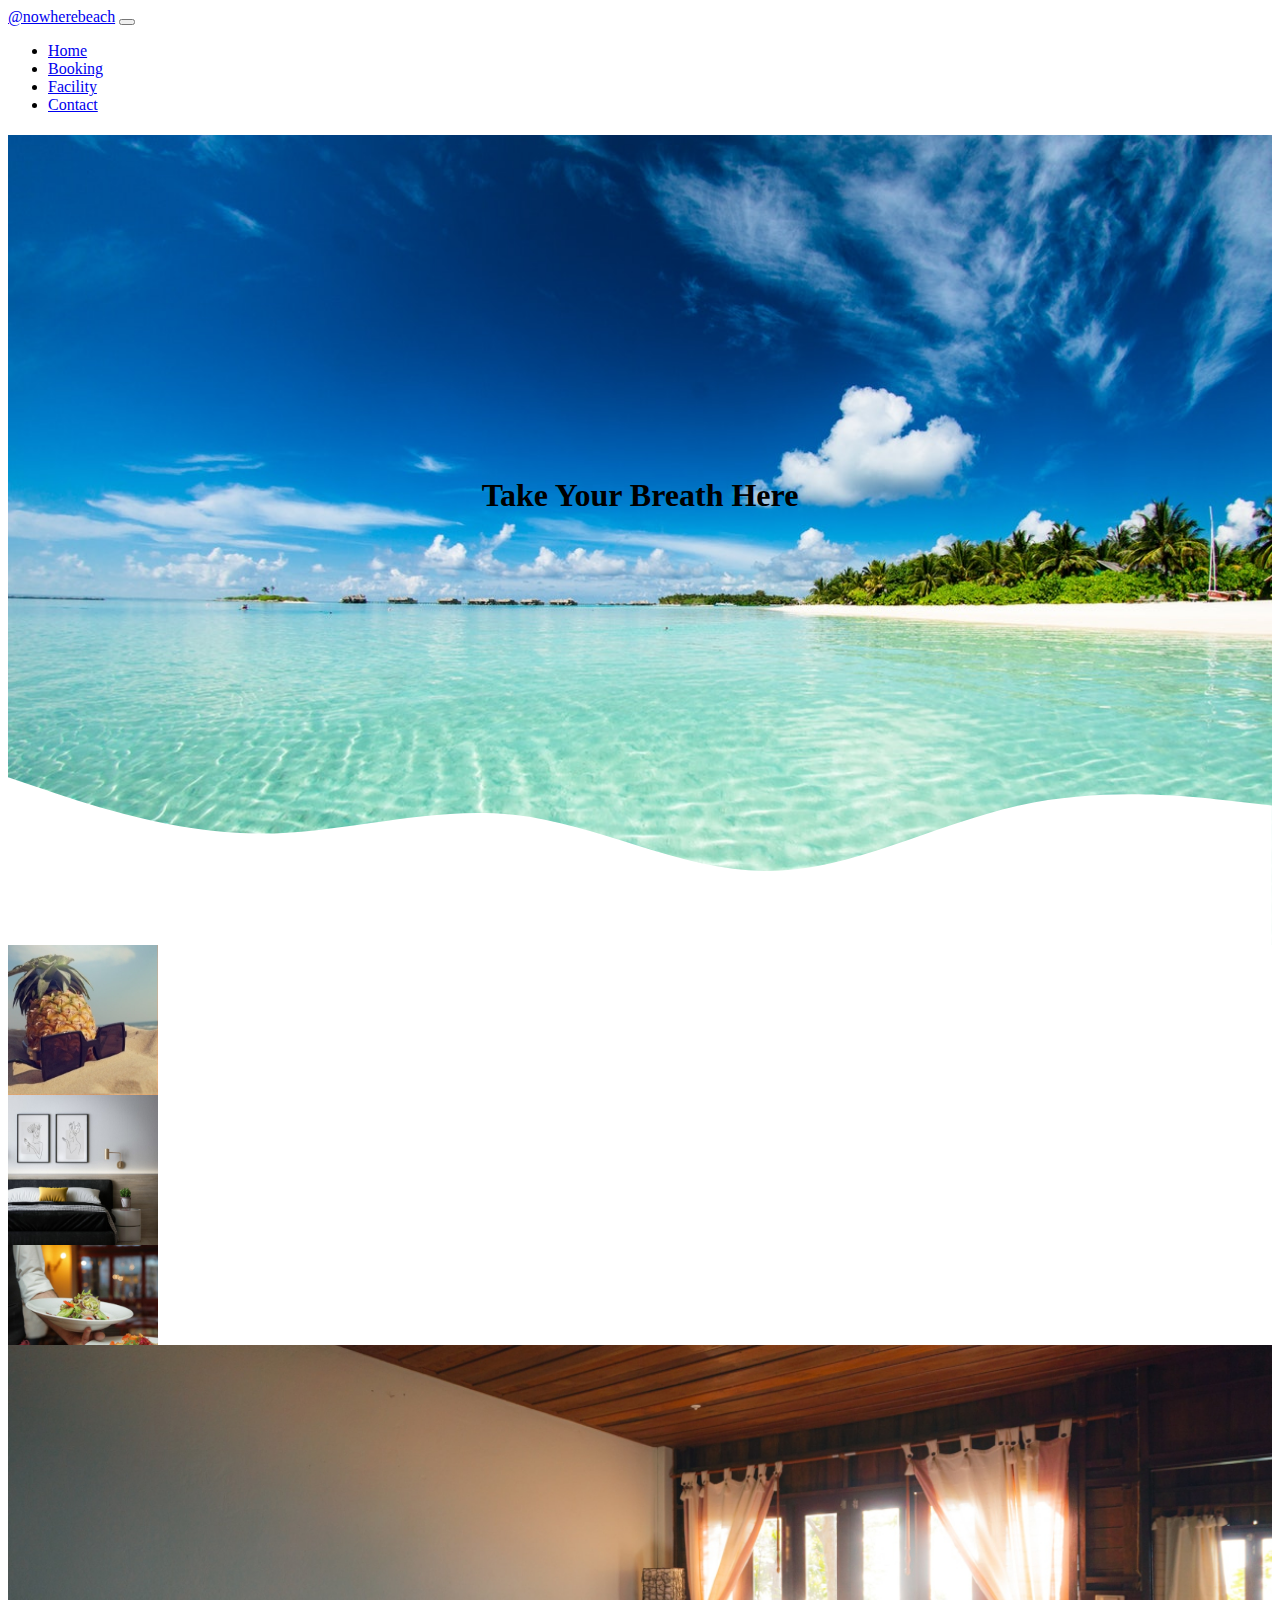
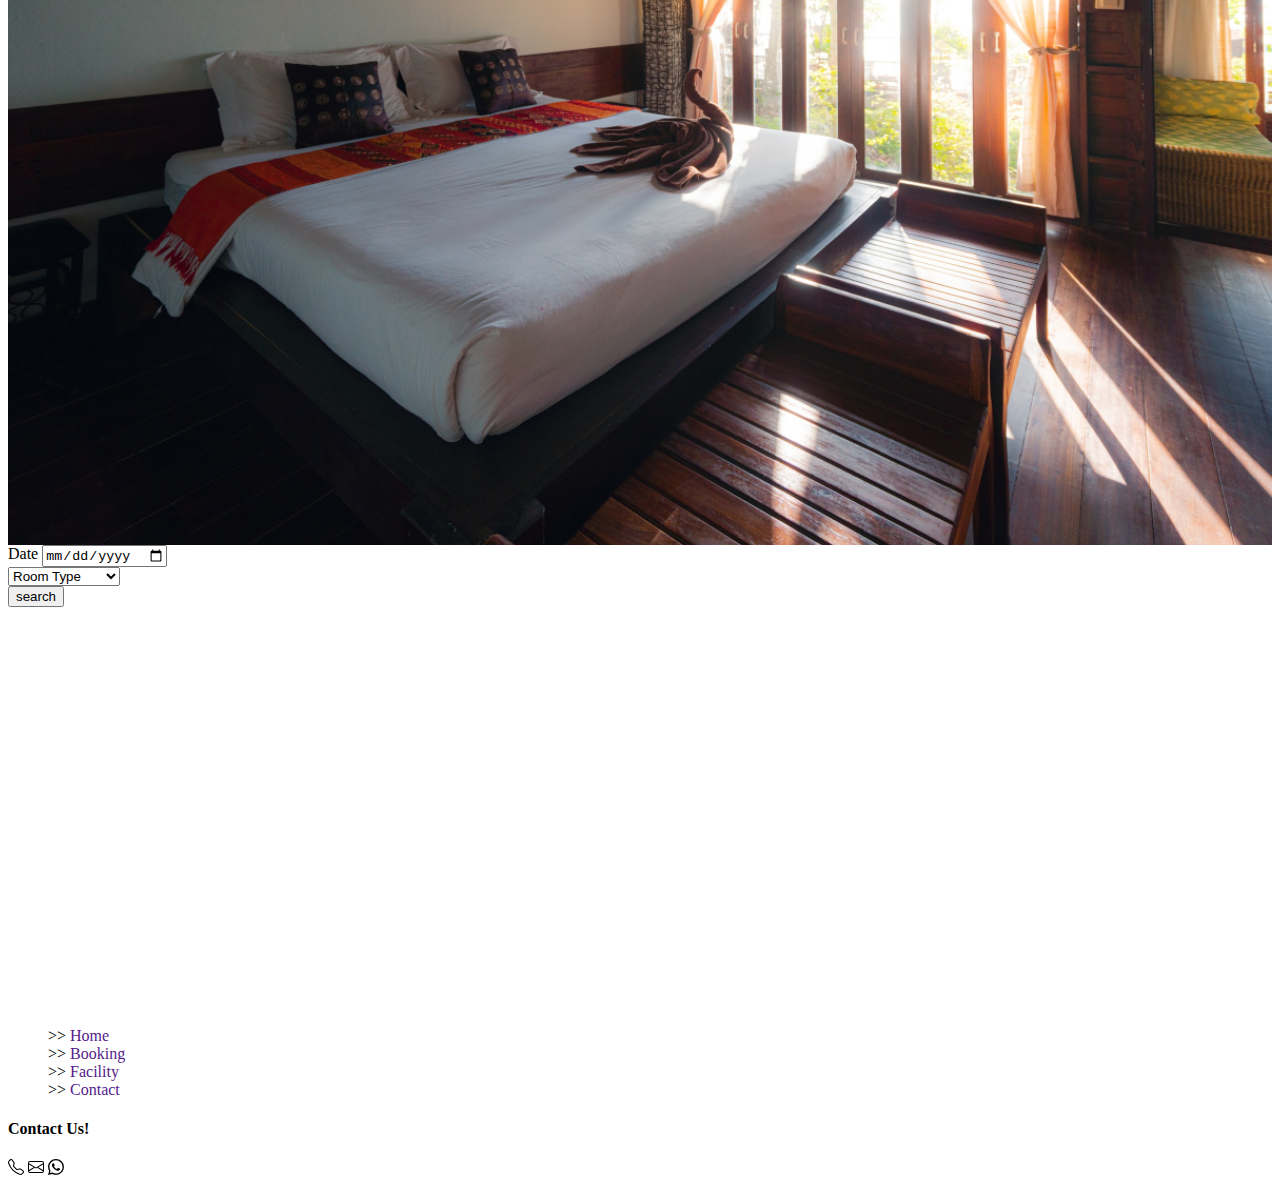
<file: nowherebeach/index.html>
<!DOCTYPE html>
<html lang="en">
  <head>
    <!-- Required meta tags -->
    <meta charset="utf-8" />
    <meta name="viewport" content="width=device-width, initial-scale=1" />

    <!-- Bootstrap CSS -->
    <link
      href="https://cdn.jsdelivr.net/npm/bootstrap@5.0.0-beta2/dist/css/bootstrap.min.css"
      rel="stylesheet"
      integrity="sha384-BmbxuPwQa2lc/FVzBcNJ7UAyJxM6wuqIj61tLrc4wSX0szH/Ev+nYRRuWlolflfl"
      crossorigin="anonymous"
    />

    <!-- OWN CSS -->
    <link rel="stylesheet" href="style.css" />

    <!-- JQUERY CDN -->
    <script src="https://ajax.googleapis.com/ajax/libs/jquery/3.5.1/jquery.min.js"></script>
    <!-- OWN JS -->
    <script src="script.js"></script>

    <link rel="shortcut icon" href="#" type="image/x-icon" />

    <title>Welcome</title>
  </head>

  <body>
    <!-- Navbar -->
    <nav class="navbar navbar-expand-lg navbar-light bg-light fixed-top">
      <div class="container">
        <a class="navbar-brand" href="#">@nowherebeach</a>
        <button
          class="navbar-toggler"
          type="button"
          data-bs-toggle="collapse"
          data-bs-target="#navbarNav"
          aria-controls="navbarNav"
          aria-expanded="false"
          aria-label="Toggle navigation"
        >
          <span class="navbar-toggler-icon"></span>
        </button>
        <div
          class="collapse navbar-collapse justify-content-end"
          id="navbarNav"
        >
          <ul class="navbar-nav">
            <li class="nav-item">
              <a class="nav-link active" aria-current="page" href="#">Home</a>
            </li>
            <li class="nav-item">
              <a class="nav-link" href="#">Booking</a>
            </li>
            <li class="nav-item">
              <a class="nav-link" href="#">Facility</a>
            </li>
            <li class="nav-item">
              <a class="nav-link" href="#">Contact</a>
            </li>
          </ul>
        </div>
      </div>
    </nav>
    <!-- END Navbar -->

    <!-- Hero Section -->
    <section class="hero">
      <h1 class="text-center text-white">Take Your <span>Breath Here</span></h1>
      <svg xmlns="http://www.w3.org/2000/svg" viewBox="0 0 1440 320">
        <path
          fill="#ffffff"
          fill-opacity="1"
          d="M0,128L48,144C96,160,192,192,288,192C384,192,480,160,576,170.7C672,181,768,235,864,234.7C960,235,1056,181,1152,160C1248,139,1344,149,1392,154.7L1440,160L1440,320L1392,320C1344,320,1248,320,1152,320C1056,320,960,320,864,320C768,320,672,320,576,320C480,320,384,320,288,320C192,320,96,320,48,320L0,320Z"
        ></path>
      </svg>
    </section>
    <!-- END Hero Section -->

    <!-- Intro Section -->
    <section class="intro">
      <div class="container intro p-5">
        <div class="row justify-content-around">
          <div class="col-sm col-md-3 intro-item rounded" id="beach">
            <p>Beautiful Beach</p>
          </div>
          <div class="col-sm col-md-3 intro-item rounded" id="room">
            <p>Perfect Room</p>
          </div>
          <div class="col col-md-3 intro-item rounded" id="restaurant">
            <p>Best Food</p>
          </div>
          <div class="col col-md-3 intro-item rounded" id="more">
            <p>Rich of Facility</p>
          </div>
        </div>
      </div>

      <!-- Intro > Gallery  -->
      <div class="container gallery-container">
        <div class="gallery text-center" id="beach-g">
          <div class="row gallery-item">
            <div class="col-5">
              <img src="img/beach/beach1.jpg" alt="" />
            </div>
            <div class="col-7">
              <h5>Beautiful Beach</h5>
              <p>
                Lorem ipsum dolor sit amet consectetur adipisicing elit.
                Explicabo quisquam voluptatum odit sit nulla laudantium corporis
                aut, et iusto numquam, eveniet itaque ducimus delectus
                praesentium consectetur beatae sint maiores architecto?
              </p>
            </div>
          </div>
          <div class="row gallery-item">
            <div class="col-7">
              <h5>Nature and Clean</h5>
              <p>
                Lorem ipsum dolor, sit amet consectetur adipisicing elit. Ut,
                tempore reprehenderit optio voluptatum earum accusamus
                voluptatibus maxime et culpa harum similique quas impedit velit
                quod!
              </p>
            </div>
            <div class="col-5">
              <img src="img/beach/beach2.jpg" alt="" />
            </div>
          </div>
          <div class="row gallery-item">
            <div class="col-5">
              <img src="img/beach/beach3.jpg" alt="" />
            </div>
            <div class="col-7">
              <h5>Beat the wave</h5>
              <p>
                Lorem ipsum dolor sit amet consectetur adipisicing elit. Aliquid
                id voluptatibus voluptates quis, error dolore.!
              </p>
              <p>
                Lorem ipsum dolor sit, amet consectetur adipisicing elit.
                Suscipit delectus nulla sequi pariatur fuga rem quidem magnam
                libero in dolores.
              </p>
            </div>
          </div>
        </div>

        <div class="gallery text-center" id="room-g">
          <div class="row gallery-item">
            <div class="col">
              <img src="img/room/room1.jpg" alt="" />
            </div>
            <div class="col">
              <h5>Tropical Room</h5>
              <p>
                Lorem ipsum dolor sit amet consectetur adipisicing elit. Illum,
                dolor! Eveniet asperiores distinctio sed atque sequi architecto
                aliquam alias labore accusamus quod nesciunt voluptatum,
                adipisci nulla optio delectus, tenetur quia.
              </p>
            </div>
          </div>

          <div class="row gallery-item">
            <div class="col">
              <img src="img/room/room2.jpg" alt="" />
              <img src="img/room/room3.jpg" alt="" />
            </div>
            <div class="col">
              <h5>Classic Room</h5>
              <p>
                Lorem ipsum, dolor sit amet consectetur adipisicing elit.
                Corporis velit labore consequuntur earum commodi? Nulla!
              </p>
              <p>
                Lorem ipsum dolor sit amet consectetur, adipisicing elit. Minima
                minus voluptatibus iusto rerum. Dolorem, vitae sunt. Laborum
                consequatur, eius dolor ab deserunt sint, corporis quisquam
                temporibus impedit ad delectus eligendi.
              </p>
            </div>
          </div>

          <div class="row gallery-item">
            <div class="col-8">
              <img src="img/room/room4.jpg" alt="" / id="expensive-room-image">
            </div>
            <div class="col-4">
              <h5>Expensive Room</h5>
              <p>
                Lorem ipsum, dolor sit amet consectetur adipisicing elit.
                Obcaecati ipsum labore possimus nisi tempora qui a cupiditate
                soluta quod, vel dolore ex explicabo quia. Voluptatibus quis
                quasi totam temporibus molestiae sint perspiciatis hic
                assumenda, voluptate eligendi veritatis? Placeat, unde
                aspernatur doloribus alias harum vel accusamus quis illum
                officiis, voluptatem debitis!
              </p>
              <p>
                Lorem ipsum dolor sit amet consectetur adipisicing elit.
                Dolorum, tempore velit maiores vel eligendi ad animi fuga
                voluptatum cupiditate atque.
              </p>
            </div>
          </div>
        </div>

        <div class="gallery text-center" id="restaurant-g">
          <div class="card-group bg-info">
            <div class="card">
              <img
                src="img/restaurant/restaurant1.jpg"
                class="card-img-top"
                alt="..."
              />
              <div class="card-body">
                <h5 class="card-title">Order your breakfast</h5>
                <a href="#">See our menu</a>
              </div>
            </div>

            <div class="card">
              <img
                src="img/restaurant/restaurant2.jpg"
                class="card-img-top"
                alt="..."
              />
              <div class="card-body">
                <h5 class="card-title">Elegant Restaurant</h5>
              </div>
            </div>

            <div class="card">
              <img
                src="img/restaurant/restaurant3.jpg"
                class="card-img-top"
                alt="..."
              />
              <div class="card-body">
                <h5 class="card-title">Make by Professional Chef</h5>
              </div>
            </div>
          </div>
        </div>

        <div class="gallery text-center" id="more-g">
          <div class="row gallery-item">
            <div class="col">
              <img src="img/more/more1.jpg" alt="" />
            </div>
            <div class="col">
              <h5>Fitness CEnter</h5>
              <p>
                Lorem ipsum dolor sit amet consectetur adipisicing elit. Illum,
                dolor! Eveniet asperiores distinctio sed atque sequi architecto
                aliquam alias labore accusamus quod nesciunt voluptatum,
                adipisci nulla optio delectus, tenetur quia.
              </p>
            </div>
          </div>

          <div class="row gallery-item">
            <div class="col">
              <h5>SPA $ Beauty</h5>
              <p>
                Lorem ipsum dolor sit amet consectetur, adipisicing elit. Minima
                minus voluptatibus iusto rerum. Dolorem, vitae sunt. Laborum
                consequatur, eius dolor ab deserunt sint, corporis quisquam
                temporibus impedit ad delectus eligendi.
              </p>
            </div>
            <div class="col">
              <img src="img/more/more2.jpg" alt="" />
            </div>
          </div>

          <div class="row gallery-item">
            <div class="col">
              <img src="img/more/more3.jpg" alt="" />
            </div>
            <div class="col">
              <h5>Mini Casino</h5>
              <p>
                Lorem ipsum, dolor sit amet consectetur adipisicing elit.
                Obcaecati ipsum labore possimus nisi tempora qui a cupiditate
                soluta quod, vel dolore ex explicabo quia. Voluptatibus quis
                quasi totam temporibus molestiae sint perspiciatis hic
                assumenda, voluptate eligendi veritatis? Placeat, unde
                aspernatur doloribus alias harum vel accusamus quis illum
                officiis, voluptatem debitis!
              </p>
            </div>
          </div>
        </div>
      </div>
      <!-- End Gallery -->
    </section>
    <!-- END Intro Section -->

    <!-- Promotion Section -->
    <section class="promotion mt-5">
      <div class="promotion d-flex justify-content-center align-items-center">
        <div class="black-button"></div>
      </div>
    </section>
    <!-- END Promotion Section -->

    <!-- Booking Section -->
    <section class="booking m-5">
      <form action="">
        <div class="container">
          <div class="mb-3">
            <label for="date-form" class="form-label">Date</label>
            <input type="date" id="date-form" class="form-control" />
          </div>

          <div class="input-group mb-3">
            <select class="form-select" id="room-type-form">
              <option selected>Room Type</option>
              <option value="1">Tropical Room</option>
              <option value="2">Classic Room</option>
              <option value="3">Expensive Roo</option>
            </select>
          </div>

          <button type="submit" class="btn btn-info text-white">search</button>
        </div>
      </form>
    </section>
    <!-- END Booking Section -->

    <!-- Footer Section -->
    <section class="footer bg-dark text-white p-5">
      <div class="container">
        <div class="row">
          <div class="col">
            <iframe
              src="https://www.google.com/maps/embed?pb=!1m18!1m12!1m3!1d1903738.6527714827!2d-157.80599870978594!3d21.26198302393423!2m3!1f0!2f0!3f0!3m2!1i1024!2i768!4f13.1!3m3!1m2!1s0x7bffdb064f79e005%3A0x4b7782d274cc8628!2sHawaii%2C%20Amerika%20Serikat!5e0!3m2!1sid!2sid!4v1615557280722!5m2!1sid!2sid"
              width="700"
              height="400"
              style="border: 0"
              allowfullscreen=""
              loading="lazy"
            ></iframe>
          </div>
          <div class="col">
            <ul>
              <li>>> <a href="">Home</a></li>
              <li>>> <a href="">Booking</a></li>
              <li>>> <a href="">Facility</a></li>
              <li>>> <a href="">Contact</a></li>
            </ul>
            <h4>Contact Us!</h4>
            <svg
              xmlns="http://www.w3.org/2000/svg"
              width="16"
              height="16"
              fill="currentColor"
              class="bi bi-telephone"
              viewBox="0 0 16 16"
            >
              <path
                d="M3.654 1.328a.678.678 0 0 0-1.015-.063L1.605 2.3c-.483.484-.661 1.169-.45 1.77a17.568 17.568 0 0 0 4.168 6.608 17.569 17.569 0 0 0 6.608 4.168c.601.211 1.286.033 1.77-.45l1.034-1.034a.678.678 0 0 0-.063-1.015l-2.307-1.794a.678.678 0 0 0-.58-.122l-2.19.547a1.745 1.745 0 0 1-1.657-.459L5.482 8.062a1.745 1.745 0 0 1-.46-1.657l.548-2.19a.678.678 0 0 0-.122-.58L3.654 1.328zM1.884.511a1.745 1.745 0 0 1 2.612.163L6.29 2.98c.329.423.445.974.315 1.494l-.547 2.19a.678.678 0 0 0 .178.643l2.457 2.457a.678.678 0 0 0 .644.178l2.189-.547a1.745 1.745 0 0 1 1.494.315l2.306 1.794c.829.645.905 1.87.163 2.611l-1.034 1.034c-.74.74-1.846 1.065-2.877.702a18.634 18.634 0 0 1-7.01-4.42 18.634 18.634 0 0 1-4.42-7.009c-.362-1.03-.037-2.137.703-2.877L1.885.511z"
              />
            </svg>
            <svg
              xmlns="http://www.w3.org/2000/svg"
              width="16"
              height="16"
              fill="currentColor"
              class="bi bi-envelope"
              viewBox="0 0 16 16"
            >
              <path
                d="M0 4a2 2 0 0 1 2-2h12a2 2 0 0 1 2 2v8a2 2 0 0 1-2 2H2a2 2 0 0 1-2-2V4zm2-1a1 1 0 0 0-1 1v.217l7 4.2 7-4.2V4a1 1 0 0 0-1-1H2zm13 2.383l-4.758 2.855L15 11.114v-5.73zm-.034 6.878L9.271 8.82 8 9.583 6.728 8.82l-5.694 3.44A1 1 0 0 0 2 13h12a1 1 0 0 0 .966-.739zM1 11.114l4.758-2.876L1 5.383v5.73z"
              />
            </svg>
            <svg
              xmlns="http://www.w3.org/2000/svg"
              width="16"
              height="16"
              fill="currentColor"
              class="bi bi-whatsapp"
              viewBox="0 0 16 16"
            >
              <path
                d="M13.601 2.326A7.854 7.854 0 0 0 7.994 0C3.627 0 .068 3.558.064 7.926c0 1.399.366 2.76 1.057 3.965L0 16l4.204-1.102a7.933 7.933 0 0 0 3.79.965h.004c4.368 0 7.926-3.558 7.93-7.93A7.898 7.898 0 0 0 13.6 2.326zM7.994 14.521a6.573 6.573 0 0 1-3.356-.92l-.24-.144-2.494.654.666-2.433-.156-.251a6.56 6.56 0 0 1-1.007-3.505c0-3.626 2.957-6.584 6.591-6.584a6.56 6.56 0 0 1 4.66 1.931 6.557 6.557 0 0 1 1.928 4.66c-.004 3.639-2.961 6.592-6.592 6.592zm3.615-4.934c-.197-.099-1.17-.578-1.353-.646-.182-.065-.315-.099-.445.099-.133.197-.513.646-.627.775-.114.133-.232.148-.43.05-.197-.1-.836-.308-1.592-.985-.59-.525-.985-1.175-1.103-1.372-.114-.198-.011-.304.088-.403.087-.088.197-.232.296-.346.1-.114.133-.198.198-.33.065-.134.034-.248-.015-.347-.05-.099-.445-1.076-.612-1.47-.16-.389-.323-.335-.445-.34-.114-.007-.247-.007-.38-.007a.729.729 0 0 0-.529.247c-.182.198-.691.677-.691 1.654 0 .977.71 1.916.81 2.049.098.133 1.394 2.132 3.383 2.992.47.205.84.326 1.129.418.475.152.904.129 1.246.08.38-.058 1.171-.48 1.338-.943.164-.464.164-.86.114-.943-.049-.084-.182-.133-.38-.232z"
              />
            </svg>
          </div>
        </div>
      </div>
    </section>
    <!-- END Footer Section -->
    <!-- Bootstrap Popper -->
    <script
      src="https://cdn.jsdelivr.net/npm/bootstrap@5.0.0-beta2/dist/js/bootstrap.bundle.min.js"
      integrity="sha384-b5kHyXgcpbZJO/tY9Ul7kGkf1S0CWuKcCD38l8YkeH8z8QjE0GmW1gYU5S9FOnJ0"
      crossorigin="anonymous"
    ></script>
  </body>
</html>
</file>
<file: nowherebeach/style.css>
section.hero {
  height: 90vh;
  width: auto;
  background-image: url("img/hero-image.jpg");
  background-position: center;
  background-size: cover;
  position: relative;
}

section.hero svg {
  position: absolute;
  bottom: 0;
}

section.hero h1 {
  text-align: center;
  line-height: 80vh;
}

section.hero span {
  display: inline-block;
}

section.intro {
  margin-bottom: 150px;
}

section.intro .intro {
  height: 250px;
}

section.intro .intro #beach {
  background-image: url(img/intro/beach.jpg);
  background-size: cover;
}

section.intro .intro #room {
  background-image: url(img/intro/room.jpg);
  background-size: cover;
}

section.intro .intro #restaurant {
  background-image: url(img/intro/restaurant.jpg);
  background-size: cover;
}

section.intro .intro #more {
  background-image: url(img/intro/more.jpg);
  background-size: cover;
}

section.intro .intro .intro-item {
  width: 150px;
  height: 150px;
  cursor: pointer;
  line-height: 150px;
  text-align: center;
}

section.intro .intro .intro-item p {
  display: none;
  color: white;
  font-weight: bold;
  text-shadow: 2px 2px 4px #000000;
}

section.intro .intro .intro-item:hover {
  width: 160px;
  height: 160px;
  -webkit-filter: grayscale(0.9);
          filter: grayscale(0.9);
}

section.intro .intro .intro-item:hover p {
  display: block;
}

section.promotion {
  background-color: black;
}

section.promotion .promotion {
  background-image: url(img/promo-picture.jpg);
  background-size: cover;
  background-position: center;
  width: 100%;
  height: 800px;
}

section.promotion .promotion .black-button {
  width: 100%;
  height: 300px;
}

.footer li {
  list-style: none;
}

.footer li a {
  text-decoration: none;
}

.gallery {
  display: none;
}

.gallery .card {
  text-align: center;
}

.gallery .card img {
  width: 380px;
  height: 500px;
}

.gallery .gallery-item {
  margin: 100px auto;
  display: -webkit-box;
  display: -ms-flexbox;
  display: flex;
  -webkit-box-pack: center;
      -ms-flex-pack: center;
          justify-content: center;
  -webkit-box-align: center;
      -ms-flex-align: center;
          align-items: center;
}

.gallery img {
  margin: 0;
  width: 100%;
  height: 300px;
  background-position: center;
}

.gallery img#expensive-room-image {
  height: 500px;
}

@media (max-width: 1200px) {
  section.intro {
    padding-bottom: 100px;
  }
  section.intro .intro .intro-item {
    margin: 10px;
  }
  section.promotion .promotion {
    background-image: url(img/promo-picture2.jpg);
  }
  section.promotion .black-button {
    display: none;
  }
}

@media (max-width: 500px) {
  section.intro {
    padding-bottom: 400px;
  }
  section.intro .intro .intro-item {
    margin: 10px;
  }
  section.promotion .promotion {
    background-image: url(img/promo-picture2.jpg);
  }
  section.promotion .black-button {
    display: none;
  }
}
/*# sourceMappingURL=style.css.map */
</file>
